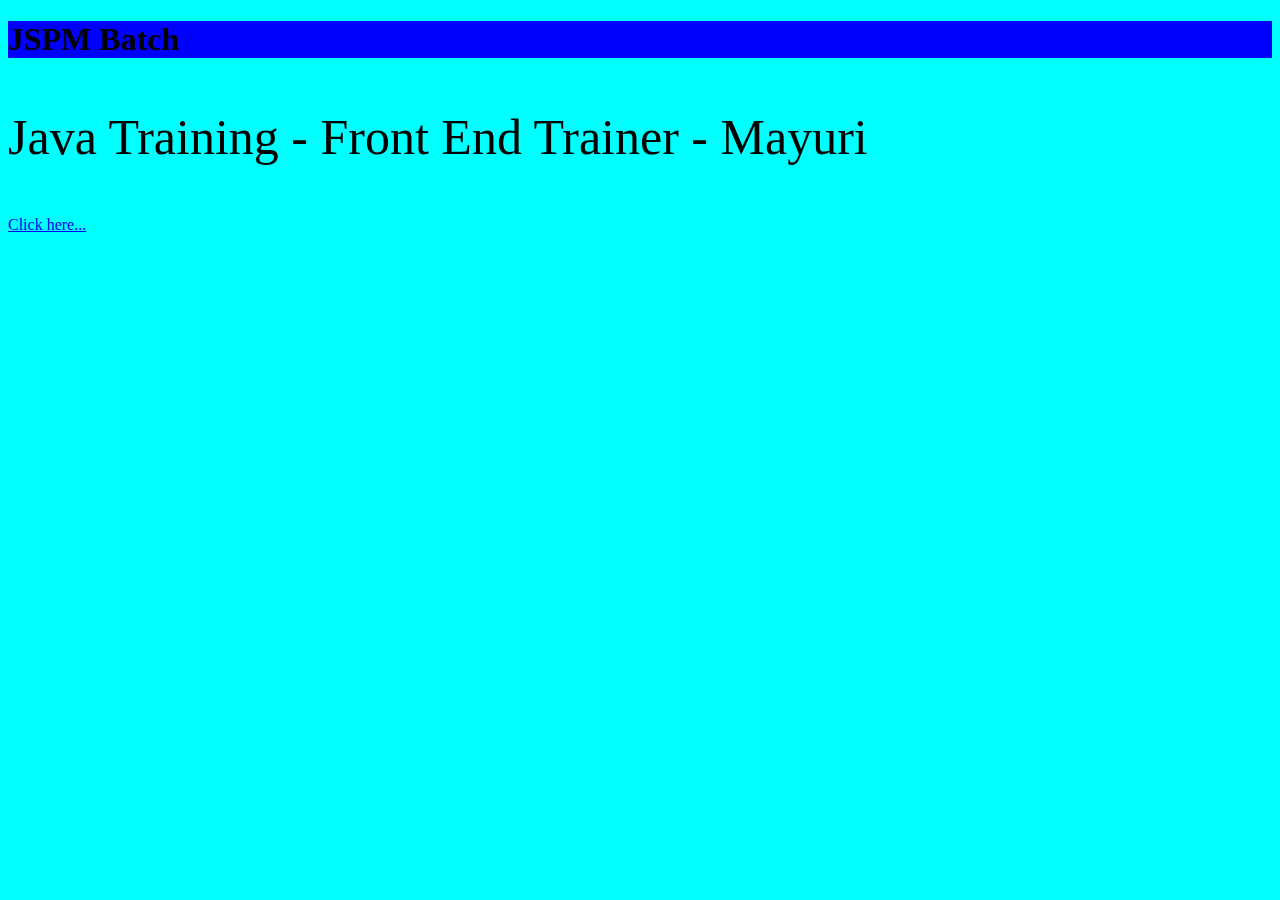
<file: MyWebApp/src/main/webapp/index.html>
<!DOCTYPE html>
<html>
<head>
<meta charset="ISO-8859-1">
<title>Insert title here</title>
</head>
<body style="background-color: aqua;">
<h1 style="background-color: blue;font-family: cursive;">JSPM Batch</h1>
<p style="font-family: fantasy; font-size: 50px">Java Training - Front End
Trainer - Mayuri
</p>
<a href="first.html">Click here...</a>
</body>
</html>
</file>
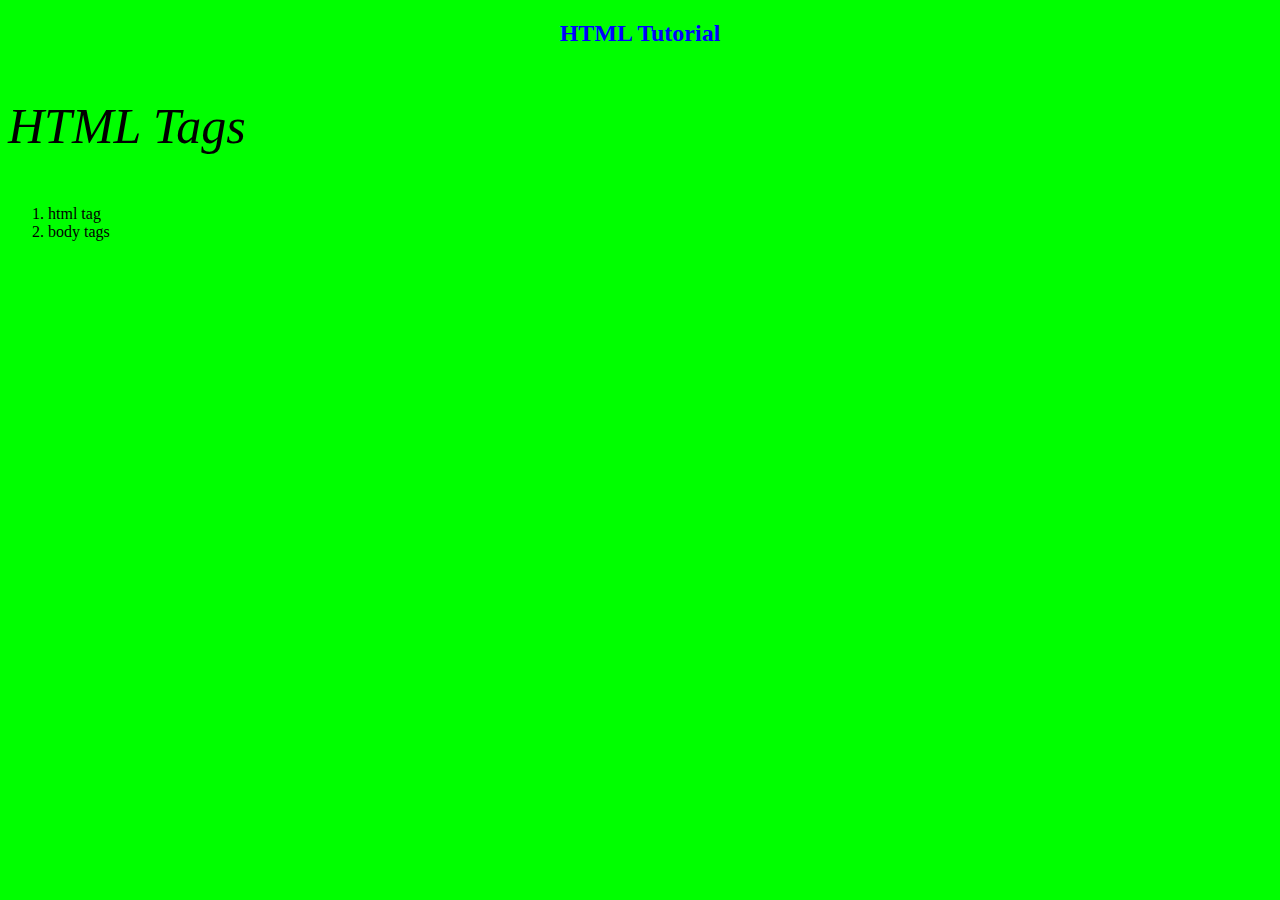
<file: MyWebApp/src/main/webapp/first.html>
<!DOCTYPE html>
<html>
<head>
<meta charset="ISO-8859-1">
<title>Welcome</title>
<style type="text/css"> 
body{
background-color: lime;
}

p{
font-family: cursive;
font-size: 50px;
font-style:oblique;
}

h2{
color: blue;
}
</style>
</head>
<body>
<h2><center>HTML Tutorial</h2>
<p>HTML Tags
<ol>
<li>html tag</li>
<li>body tags</li>
</ol>
</p>
</body>
</html>
</file>
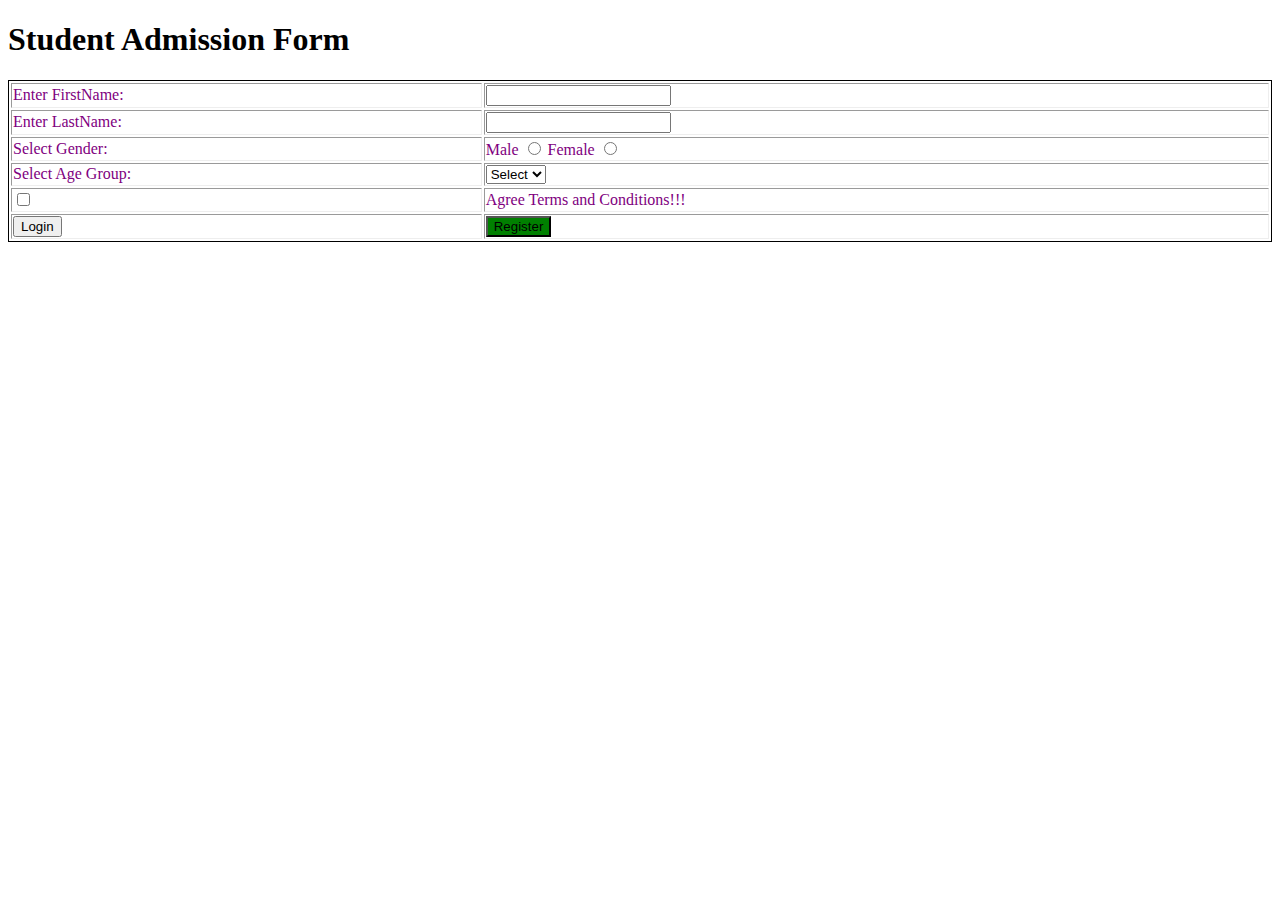
<file: MyWebApp/src/main/webapp/student-form.htm>
<!DOCTYPE html>
<html>
<head>
<meta charset="ISO-8859-1">
<link rel="stylesheet" href="WEB-INF/style.css"/>

<script type="text/javascript">
	function validation()
	{
		if(document.sform.txtFirstName.value=="")
			{
			alert("Please enter your First Name!")
			return false;
			}
		
		if(document.sform.txtLastName.value=="")
		{
		alert("Please enter your Last Name!")
		return false;
		}
		
		if((document.sform.gender[0].checked==false)
				&&(document.sform.gender[1].checked==false))
		{
		alert("Please select your gender!")
		return false;
		}
		
		if(document.sform.age.selectedIndex==0)
		{
		alert("Please select your age group!")
		return false;
		}
		
		if(document.sform.terms.checked==false)
		{
		alert("Please agree terms and conditions!")
		return false;
		}
	}
</script>

<title>Student form</title>
</head>
<body>
<h1>Student Admission Form</h1>
<form action="welcome.html" name="sform" onsubmit="return validation()">
<table border=1>
<tr>
<td>Enter FirstName:</td>
<td><input type="text" name="txtFirstName"></td>
</tr>
<tr>
<td>Enter LastName:</td>
<td><input type="text" name="txtLastName"></td>
</tr>
<tr>
<td>Select Gender:</td>
<td>
Male <input type="radio" name="gender">
Female <input type="radio" name=gender>
</td>
</tr>
<tr>
<td>Select Age Group: </td>
<td>
<select name="age">
<option value="select" selected="selected">Select</option>
<option value="21-25">21-25</option>
<option value="26-30">26-30</option>
</select>
</td>
</tr>
<tr>
<td><input type="checkbox" name="terms"></td>
<td>Agree Terms and Conditions!!!</td>
</tr>
<tr>
<td><input type="button" value="Login"></td>
<td><input type="submit" value="Register"></td>
</tr>
</table>
</form>
</body>
</html>
</file>
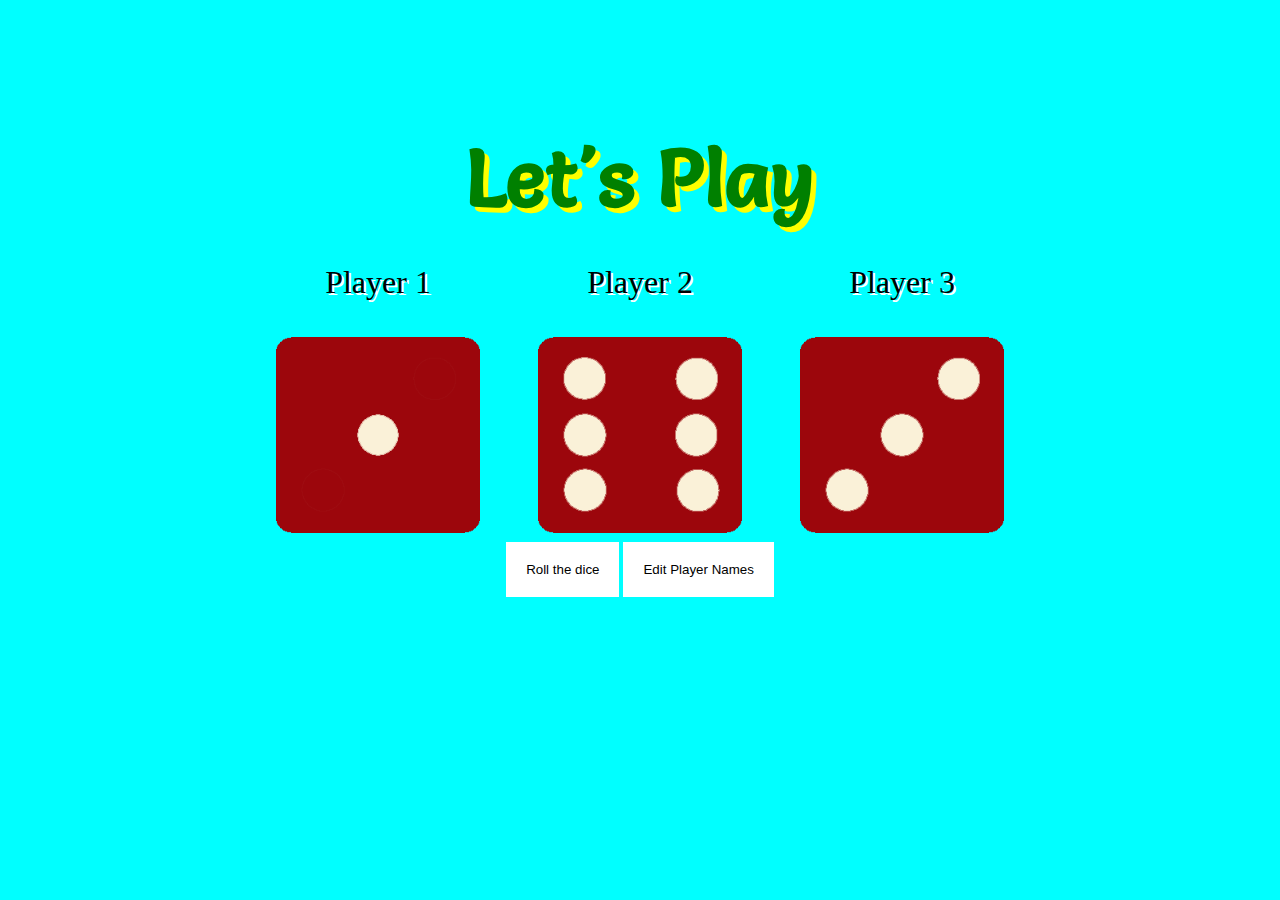
<file: Dice_game/src/main/webapp/WEB-INF/dice_game.html>
<!DOCTYPE html>
<html>
<head>
  <meta charset="ISO-8859-1">
  <title>Dice Game</title>
  <link rel="stylesheet" type="text/css" href="style.css">
  <link rel="preconnect" href="https://fonts.googleapis.com">
  <link href="https://fonts.googleapis.com/css2?family=Salsa&display=swap" rel="stylesheet">
</head>
<body>
<div class="container">
	<h1>Let's Play</h1>
	
	<div class="dice">
		<p id="player1Label">Player 1</p>
		<img src="images/dice1.png" id="check1" >
	</div>
	<div class="dice">
		<p id="player2Label">Player 2</p>
		<img src="images/dice6.png" id="check2">
	</div>
	<div class="dice">
		<p id="player3Label">Player 3</p>
		<img src="images/dice3.png" id="check3">
	</div>
	<div>
		<button onclick="dicegame()">Roll the dice</button>
		<button onclick="editPlayerNames()">Edit Player Names</button>
	</div>
	
</div>
<script>

let playerNames = ["Player 1", "Player 2", "Player 3"];

function dicegame() {
	const play1 = Math.floor(Math.random() * 6) + 1;
	const play2 = Math.floor(Math.random() * 6) + 1;
	const play3 = Math.floor(Math.random() * 6) + 1;

	const play1dice = `images/dice${play1}.png`;
	const play2dice = `images/dice${play2}.png`;
	const play3dice = `images/dice${play3}.png`;

	document.getElementById('check1').setAttribute('src', play1dice);
	document.getElementById('check2').setAttribute('src', play2dice);
	document.getElementById('check3').setAttribute('src', play3dice);

	if (play1 === play2 && play1 === play3) {
		document.querySelector('h1').innerHTML = "It's a draw - All players have the same result";
	} else if ((play1 === play2) || (play1 === play3) || (play2 === play3)) {
		document.querySelector('h1').innerHTML = "Draw - Two players have the same result";
	} else if (play1 > play2 && play1 > play3) {
		document.querySelector('h1').innerHTML = `${playerNames[0]} won :)`;
	} else if (play2 > play1 && play2 > play3) {
		document.querySelector('h1').innerHTML = `${playerNames[1]} won :)`;
	} else if (play3 > play1 && play3 > play2) {
		document.querySelector('h1').innerHTML = `${playerNames[2]} won :)`;
	} 
}

function editPlayerNames() {
	for (let i = 0; i < playerNames.length; i++) {
		const newName = prompt(`Enter name for Player ${i + 1}`, playerNames[i]);
		if (newName) {
			playerNames[i] = newName;
			document.getElementById(`player${i + 1}Label`).innerHTML = newName;
		}
	}
}
</script>
</body>
</html>
</file>
<file: Dice_game/src/main/webapp/WEB-INF/style.css>
body {
  display: flex;
  align-items: center;
  justify-content: center;
  height: 80vh;
  margin: 0;
  background-color: aqua;
}
.container {
  text-align: center;
}
.dice {
  display: inline-block;
  margin: 1px;
}
h1 {
	margin:5px;
	text-shadow:5px 5px yellow;
	font-size:5rem;
	color: green;
    font-family: 'Salsa', cursive;
}
p{
	font-size: 2rem; 
	color: black;
	text-shadow: 2px 2px white;
}
button{
	padding:20px; background-color: white; color:black; border:none;
}
img{
	width:80%;
}
</file>
<file: MyWebApp/src/main/webapp/WEB-INF/style.css>
@charset "ISO-8859-1";

table
{
	width: 100%;
	border: 1px solid;
	font-family: cursive;
}

input[type=submit],[type=reset]
{
	background-color: green;
}

td
{
	color: purple;
}
</file>
